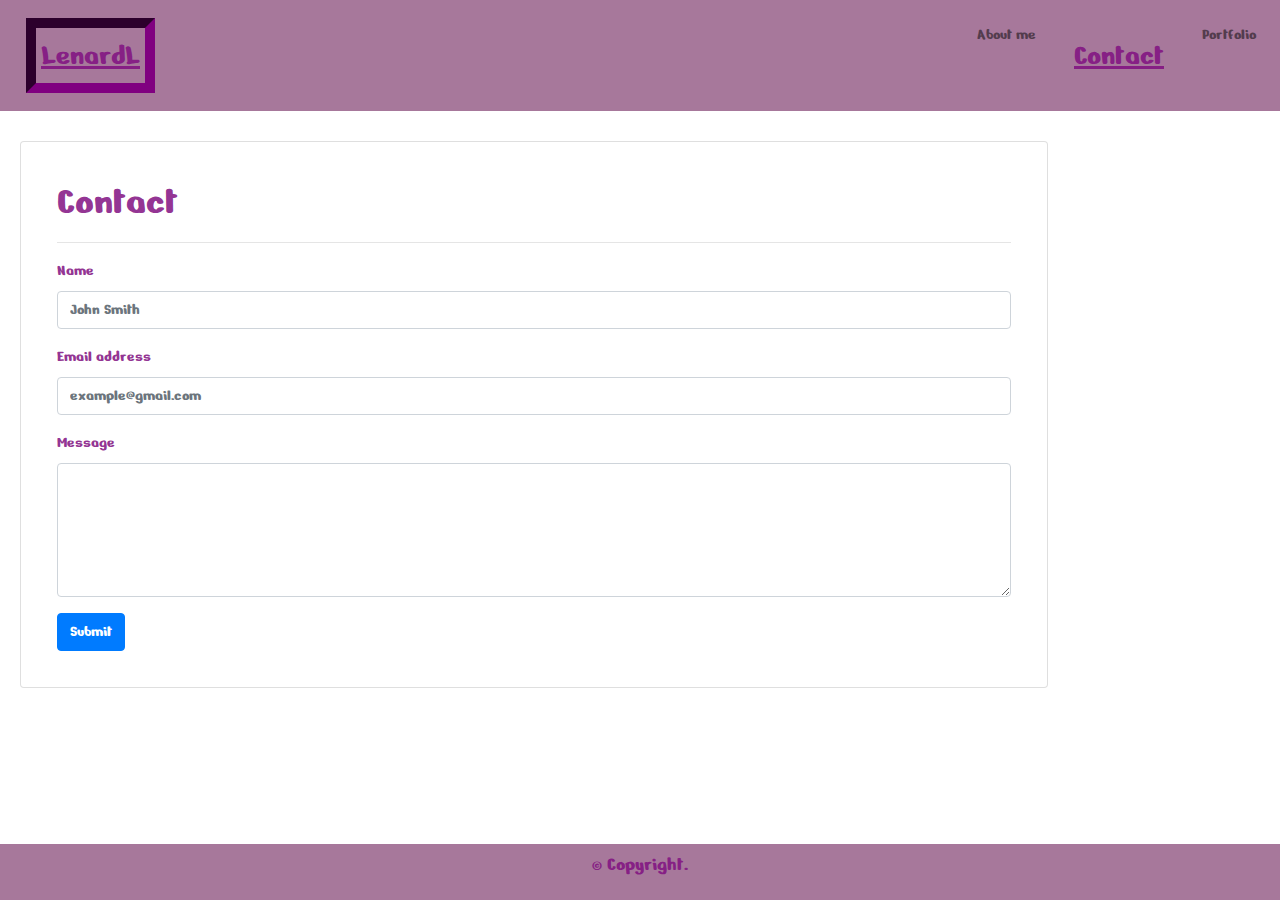
<file: contact.html>
<!DOCTYPE html>
<html lang="en-us">

<head>

<meta charset="UTF-8">
<meta name="viewport" content="width=device-width, initial-scale=1">

<title>Contact</title>

<!-- Bootstrap CDN -->
<link rel="stylesheet" href="https://maxcdn.bootstrapcdn.com/bootstrap/4.0.0/css/bootstrap.min.css">
<link rel="preconnect" href="https://fonts.gstatic.com">
<link href="https://fonts.googleapis.com/css2?family=Nerko+One&display=swap" rel="stylesheet">
<link rel="stylesheet" href="style.css">


</head>

<body>
<!-- Start Nav -->
<header>
    <nav class="navbar navbar-expand-sm navbar-light" style="background-color: rgb(167, 120, 155)">
      <a class="navbar-brand" href="index.html">LenardL</a>
      <ul class="navbar-nav ml-auto">
          <li class="nav-item">
            <a class="nav-link" href="index.html">About me</a>
          </li>
          <li class="nav-item active">
            <a class="nav-link" href="contact.html">Contact</a>
          </li>
          <li class="nav-item">
            <a class="nav-link" href="portfolio.html">Portfolio</a>
          </li>
        </ul>
    </nav>
</header>
<!-- End Nav -->


<main class="wrapper">
    <section id="main-content">
        <div class="row">
            <div class="col-sm-12 col-md-10">
            <div class="card shadow p-3 mb-5 bg-white rounded">
                <div class="card-body">
                <h1 class="card-title">Contact</h1>
                <hr>
                <div class="form-group">
                <label for="name">Name</label>
                <input type="text" class="form-control" placeholder="John Smith" id="name">
                </div>
                <div class="form-group">
                <label for="email">Email address</label>
                <input type="email" class="form-control" placeholder="example@gmail.com" id="email">
                </div>
                <div class="form-group">
                <label for="message">Message</label>
                <textarea class="form-control" rows="5" id="message"></textarea>
                </div>
                <button type="submit" class="btn btn-primary">Submit</button>
                </div>
            </div>
            </div>
        </div>
    </section>
</main>



<!-- jQuery CDN -->
<script src="https://ajax.googleapis.com/ajax/libs/jquery/1.11.3/jquery.min.js"></script>

<script src="https://cdnjs.cloudflare.com/ajax/libs/popper.js/1.14.3/umd/popper.min.js"></script>

<!-- Bootstrap JavaScript CDN -->
<script src="https://maxcdn.bootstrapcdn.com/bootstrap/4.0.0/js/bootstrap.min.js"></script>
</body>

<div class="footer">
    <p>&copy; Copyright.</p>
</div>

</html>
</file>
<file: style.css>
* {
    box-sizing: border-box;
}

/* navbar and nav link styling */

.navbar-light .navbar-nav .active>.nav-link, .navbar-light .navbar-brand {
    color:rgba(129, 16, 129, 0.863);
    text-decoration: underline;
    font-size: 30px;
    text-align: center;
    padding-left: 20px;
    padding-right: 20px;
    margin: 10px;
}

.navbar-light .navbar-brand {
    border-width: 10px;
    border-color: purple;
    border-style: inset;
    padding: 5px;
}

/* wrapper main container */

.wrapper {
    margin: 10px auto;
    border: 2px;
    padding: 20px;
    width: 100%;
}

/* Portfolio page styling */

.Portfolio {
    position: relative;
    margin: 20px;
    border: 5px solid rgb(102, 145, 224);
    transition-duration: 0.4s;
    border-radius: 5px;
    animation: winanim 0.5s ;
    -webkit-backface-visibility:visible;
    backface-visibility:visible;
    box-shadow:0 3px 5px -1px rgba(0,0,0,.2),0 5px 8px 0 rgba(0,0,0,.14),0 1px 14px 0 rgba(0,0,0,.12)
    padding: 10px;
}

.Portfolio:hover {
    box-shadow: 0 12px 16px 0 rgb(102, 145, 224),0 17px 50px rgb(102, 145, 224);
}

.Portfolio img {
    height: auto;
    border-radius: 5px
    padding:10px;
}

.desc {
    padding: 5px;
    text-align: center;
    font-size: 120%;
    background: rgb(102, 145, 224);
    color:rgba(129, 16, 129, 0.863);
    font-family: 'Nerko One', cursive;
}

body {
    font-family: 'Nerko One', cursive;
    color:rgba(129, 16, 129, 0.863);
}

p {
    font-size: 20px;
}

.footer {
    padding: 5px;
    clear: both;
    font-family: 'Nerko One', cursive;
    text-align: center;
    font-size: 14px;
    background-color: rgb(167, 120, 155);
    position: fixed;
    left: 0;
    bottom: 0;
    width: 100%;
}



/* adding styling for sizes above 769px */

@media screen and (min-width: 769px) {
    .card-img {
    max-width: 100;
    float: left;
}    
    .img-thumbnail {
    padding: 10px;
    background-color: #fff;
    border: 1px solid #dee2e6;
    border-radius: 3px;
    max-width: 50%;
    height: auto;
    float: left;
    margin-right: 10px;
}
}


  /* adding styling for sizes 768px and below */
@media screen and (max-width: 768px) {
    .img-thumbnail {
        padding: 10px;
        background-color: #fff;
        border: 1px solid #dee2e6;
        border-radius: 3px;
        max-width: 100%;
        height: auto;
        float: none;
}
}
</file>
